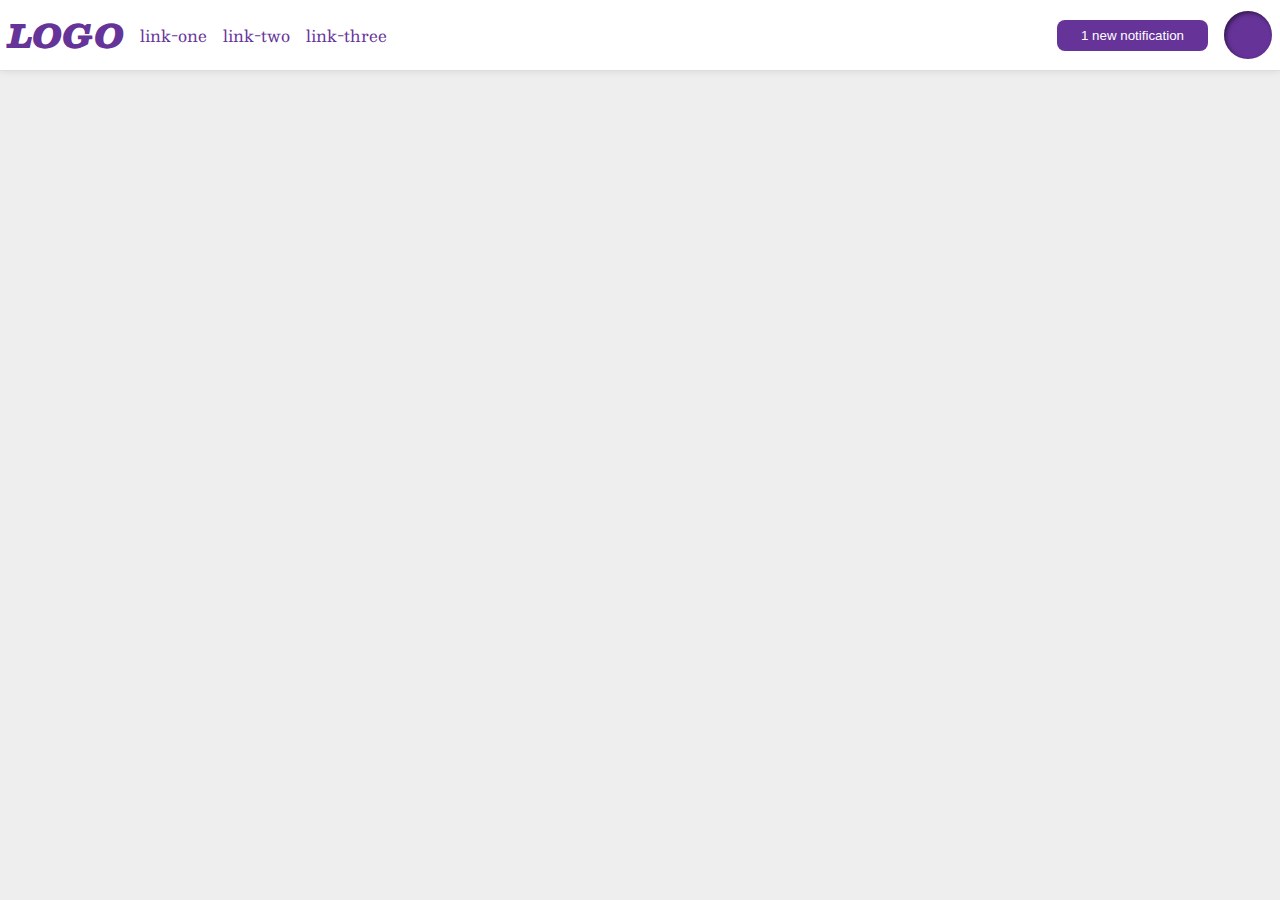
<file: foundations/flex/03-flex-header-2/index.html>
<!DOCTYPE html>
<html lang="en">
  <head>
    <meta charset="UTF-8" />
    <meta http-equiv="X-UA-Compatible" content="IE=edge" />
    <meta name="viewport" content="width=device-width, initial-scale=1.0" />
    <title>Flex Header 2</title>
    <link rel="stylesheet" href="style.css" />
  </head>
  <body>
    <div class="header">
      <div class="left-content">
        <div class="logo">LOGO</div>
        <ul class="links">
          <li><a href="https://google.com">link-one</a></li>
          <li><a href="https://google.com">link-two</a></li>
          <li><a href="https://google.com">link-three</a></li>
        </ul>
      </div>
      <div class="right-content">
        <button class="notifications">1 new notification</button>
        <div class="profile-image"></div>
      </div>
    </div>
  </body>
</html>
</file>
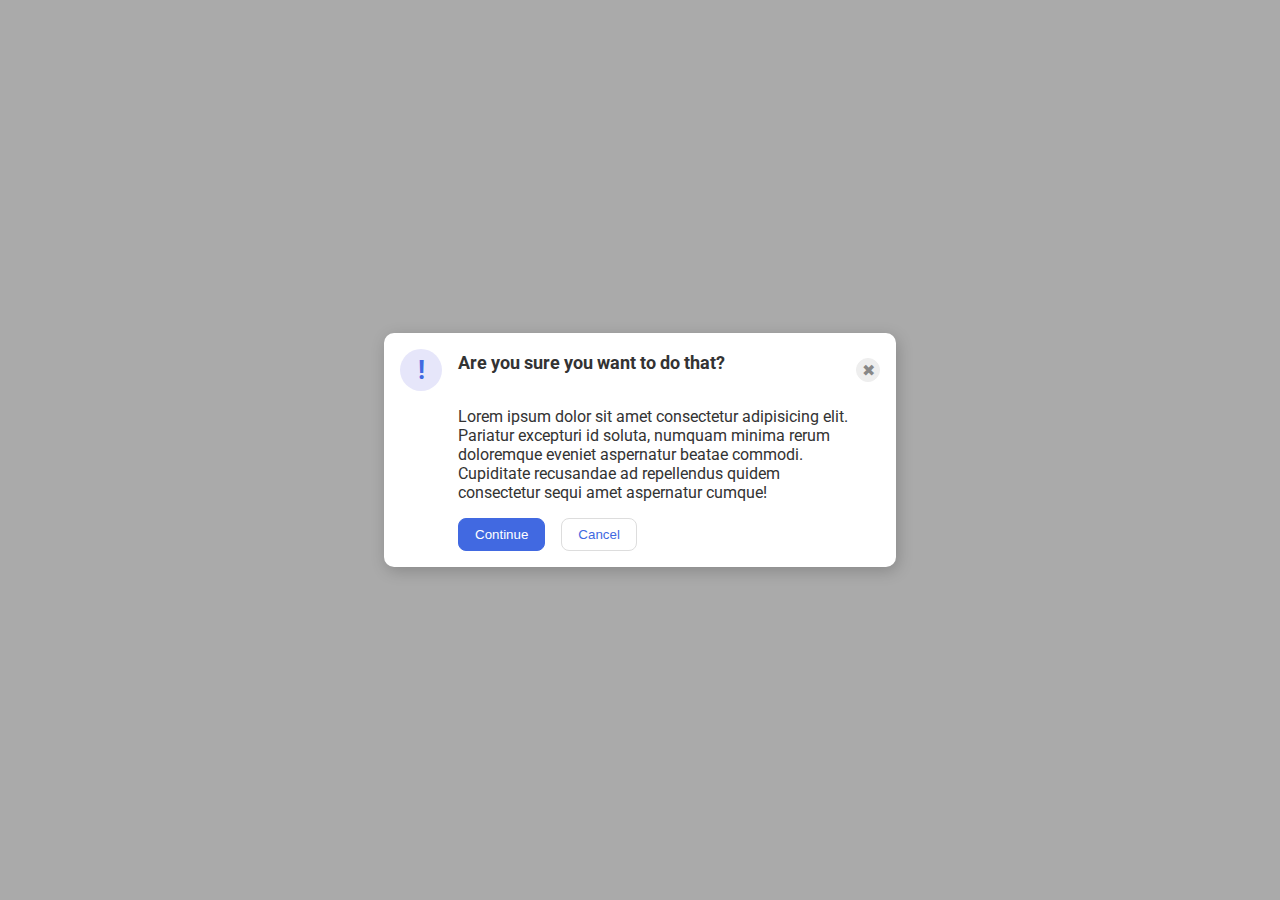
<file: foundations/flex/05-flex-modal/index.html>
<!DOCTYPE html>
<html lang="en">
  <head>
    <meta charset="UTF-8" />
    <meta http-equiv="X-UA-Compatible" content="IE=edge" />
    <meta name="viewport" content="width=device-width, initial-scale=1.0" />
    <link rel="stylesheet" href="style.css" />
    <title>Modal</title>
  </head>
  <body>
    <div class="modal">
      <div class="container">
        <div class="icon">!</div>
        <div class="header">Are you sure you want to do that?</div>
        <button class="close-button">✖</button>
      </div>
      <div class="text">
        <p>
          Lorem ipsum dolor sit amet consectetur adipisicing elit. Pariatur
          excepturi id soluta, numquam minima rerum doloremque eveniet
          aspernatur beatae commodi. Cupiditate recusandae ad repellendus quidem
          consectetur sequi amet aspernatur cumque!
        </p>
      </div>
      <div class="container">
        <button class="continue">Continue</button>
        <button class="cancel">Cancel</button>
      </div>
    </div>
  </body>
</html>
</file>
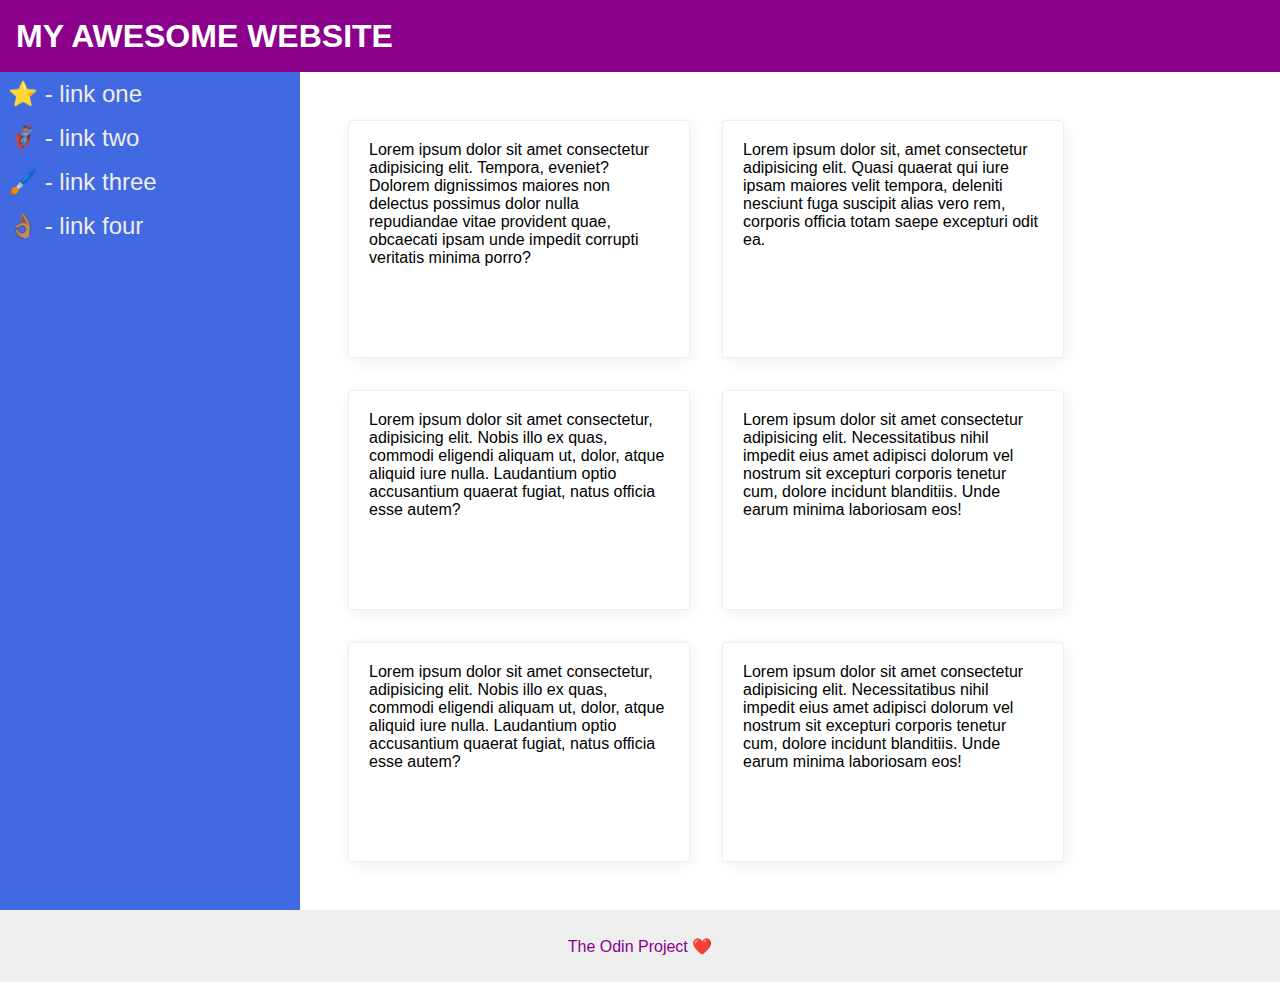
<file: foundations/flex/07-flex-layout-2/index.html>
<!DOCTYPE html>
<html lang="en">
  <head>
    <meta charset="UTF-8" />
    <meta http-equiv="X-UA-Compatible" content="IE=edge" />
    <meta name="viewport" content="width=device-width, initial-scale=1.0" />
    <title>The Holy Grail</title>
    <link rel="stylesheet" href="style.css" />
  </head>
  <body>
    <div class="whole-page">
      <div class="header">MY AWESOME WEBSITE</div>
      <div class="content">
        <div class="sidebar">
          <div class="content1">
            <ul>
              <li><a href="#">⭐ - link one</a></li>
              <li><a href="#">🦸🏽‍♂️ - link two</a></li>
              <li><a href="#">🖌️ - link three</a></li>
              <li><a href="#">👌🏽 - link four</a></li>
            </ul>
          </div>
        </div>
        <div class="cards">
          <div class="card">
            Lorem ipsum dolor sit amet consectetur adipisicing elit. Tempora,
            eveniet? Dolorem dignissimos maiores non delectus possimus dolor
            nulla repudiandae vitae provident quae, obcaecati ipsam unde impedit
            corrupti veritatis minima porro?
          </div>
          <div class="card">
            Lorem ipsum dolor sit, amet consectetur adipisicing elit. Quasi
            quaerat qui iure ipsam maiores velit tempora, deleniti nesciunt fuga
            suscipit alias vero rem, corporis officia totam saepe excepturi odit
            ea.
          </div>
          <div class="card">
            Lorem ipsum dolor sit amet consectetur, adipisicing elit. Nobis illo
            ex quas, commodi eligendi aliquam ut, dolor, atque aliquid iure
            nulla. Laudantium optio accusantium quaerat fugiat, natus officia
            esse autem?
          </div>
          <div class="card">
            Lorem ipsum dolor sit amet consectetur adipisicing elit.
            Necessitatibus nihil impedit eius amet adipisci dolorum vel nostrum
            sit excepturi corporis tenetur cum, dolore incidunt blanditiis. Unde
            earum minima laboriosam eos!
          </div>
          <div class="card">
            Lorem ipsum dolor sit amet consectetur, adipisicing elit. Nobis illo
            ex quas, commodi eligendi aliquam ut, dolor, atque aliquid iure
            nulla. Laudantium optio accusantium quaerat fugiat, natus officia
            esse autem?
          </div>
          <div class="card">
            Lorem ipsum dolor sit amet consectetur adipisicing elit.
            Necessitatibus nihil impedit eius amet adipisci dolorum vel nostrum
            sit excepturi corporis tenetur cum, dolore incidunt blanditiis. Unde
            earum minima laboriosam eos!
          </div>
        </div>
      </div>
      <div class="footer">The Odin Project ❤️</div>
    </div>
  </body>
</html>
</file>
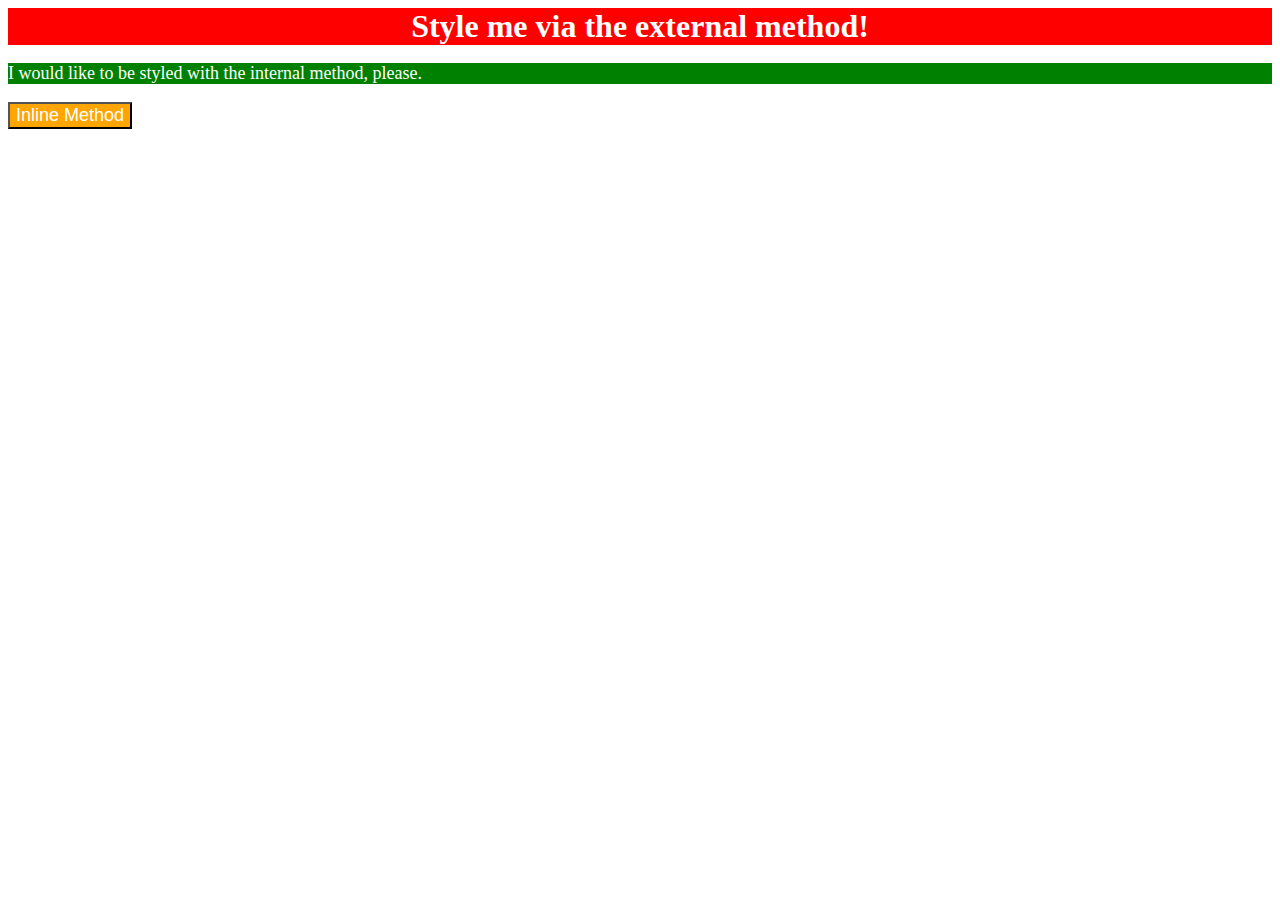
<file: foundations/intro-to-css/01-css-methods/index.html>
<!DOCTYPE html>
<html lang="en">
  <head>
    <meta charset="UTF-8" />
    <meta http-equiv="X-UA-Compatible" content="IE=edge" />
    <meta name="viewport" content="width=device-width, initial-scale=1.0" />
    <title>Methods for Adding CSS</title>
    <link rel="stylesheet" href="style.css" />
    <style>
      p {
        background-color: green;
        color: white;
        font-size: 18px;
      }
    </style>
  </head>
  <body>
    <div>Style me via the external method!</div>
    <p>I would like to be styled with the internal method, please.</p>
    <button style="background-color: orange; color: white; font-size: 18px">
      Inline Method
    </button>
  </body>
</html>
</file>
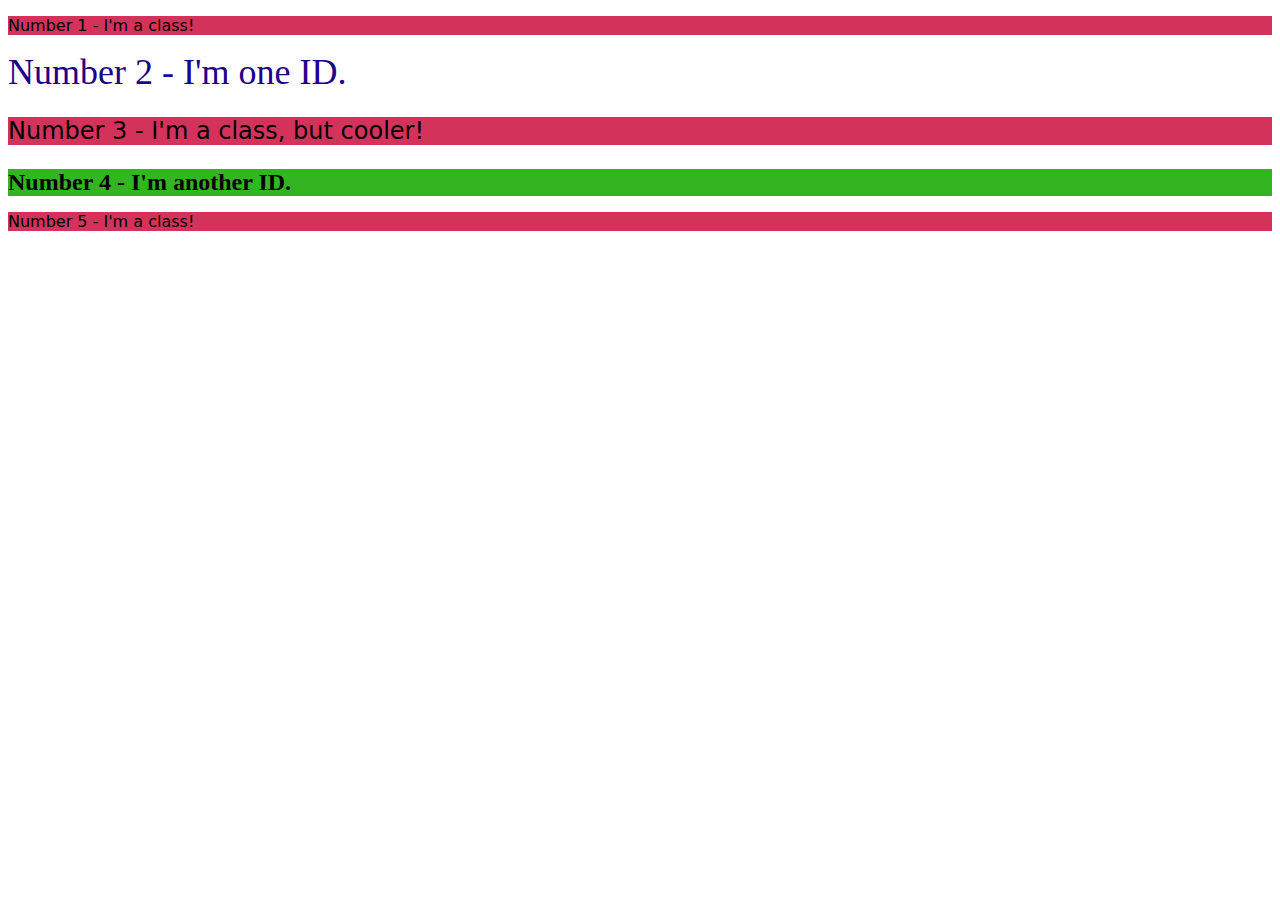
<file: foundations/intro-to-css/02-class-id-selectors/index.html>
<!DOCTYPE html>
<html lang="en">
  <head>
    <meta charset="UTF-8" />
    <meta http-equiv="X-UA-Compatible" content="IE=edge" />
    <meta name="viewport" content="width=device-width, initial-scale=1.0" />
    <title>Class and ID Selectors</title>
    <link rel="stylesheet" href="style.css" />
  </head>
  <body>
    <p class="red-box">Number 1 - I'm a class!</p>
    <div id="blue-frame">Number 2 - I'm one ID.</div>
    <p class="red-box size-box">Number 3 - I'm a class, but cooler!</p>
    <div id="green-box" class="size-box">Number 4 - I'm another ID.</div>
    <p class="red-box">Number 5 - I'm a class!</p>
  </body>
</html>
</file>
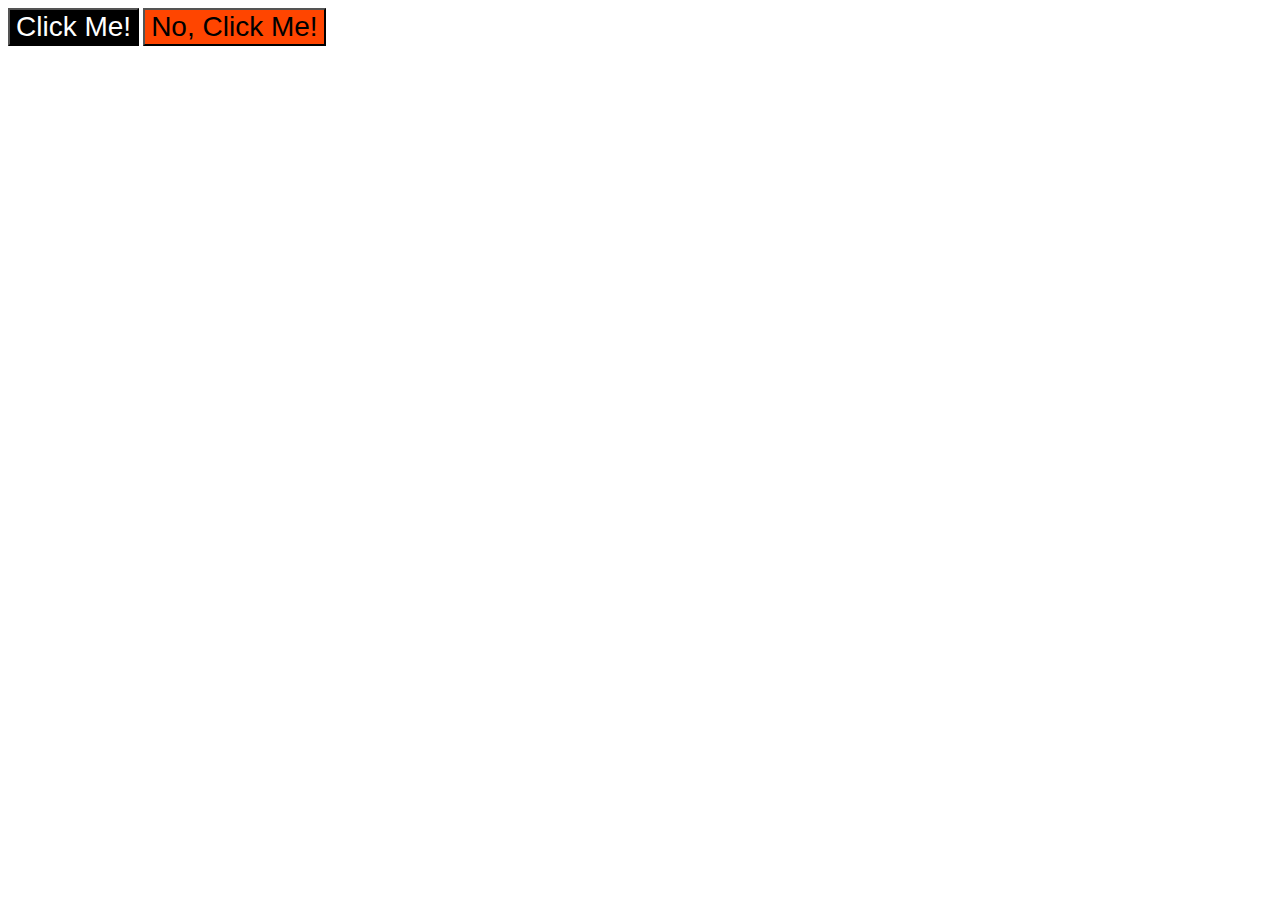
<file: foundations/intro-to-css/03-grouping-selectors/index.html>
<!DOCTYPE html>
<html lang="en">
  <head>
    <meta charset="UTF-8" />
    <meta http-equiv="X-UA-Compatible" content="IE=edge" />
    <meta name="viewport" content="width=device-width, initial-scale=1.0" />
    <title>Grouping Selectors</title>
    <link rel="stylesheet" href="style.css" />
  </head>
  <body>
    <button class="black-button font-adjustment">Click Me!</button>
    <button class="yellow-button font-adjustment">No, Click Me!</button>
  </body>
</html>
</file>
<file: foundations/flex/03-flex-header-2/style.css>
/* this is some magical font-importing.  
you'll learn about it later. */
@import url("https://fonts.googleapis.com/css2?family=Besley:ital,wght@0,400;1,900&display=swap");

body {
  margin: 0;
  background: #eee;
  font-family: Besley, serif;
}

.header {
  background: white;
  border-bottom: 1px solid #ddd;
  box-shadow: 0 0 8px rgba(0, 0, 0, 0.1);
  display: flex;
  padding: 8px;
  justify-content: space-between;
  align-items: center;
}

.left-content,
.right-content {
  display: flex;
  align-items: center;
  gap: 16px;
}

.right-content {
  margin-left: auto;
}

.profile-image {
  background: rebeccapurple;
  box-shadow: inset 2px 2px 4px rgba(0, 0, 0, 0.5);
  border-radius: 50%;
  width: 48px;
  height: 48px;
}

.logo {
  color: rebeccapurple;
  font-size: 32px;
  font-weight: 900;
  font-style: italic;
}

button {
  border: none;
  border-radius: 8px;
  background: rebeccapurple;
  color: white;
  padding: 8px 24px;
}

a {
  /* this removes the line under our links */
  text-decoration: none;
  color: rebeccapurple;
}

ul {
  list-style-type: none;
  display: flex;
  margin: 0;
  padding: 0;
  gap: 16px;
}
</file>
<file: foundations/flex/05-flex-modal/style.css>
@import url("https://fonts.googleapis.com/css2?family=Roboto:wght@400;700&display=swap");

html,
body {
  height: 100%;
}

body {
  font-family: Roboto, sans-serif;
  margin: 0;
  background: #aaa;
  color: #333;
  /* I'll give you this one for free lol */
  display: flex;
  align-items: center;
  justify-content: center;
}

.modal {
  background: white;
  width: 480px;
  border-radius: 10px;
  box-shadow: 2px 4px 16px rgba(0, 0, 0, 0.2);
  padding: 16px;
  gap: 16px;
}

.container {
  display: flex;
  align-items: center;
  justify-content: space-between;
  font-size: 18px;
  gap: 16px;
  flex-wrap: wrap;
}

.header {
  font-weight: bold;
  margin-bottom: 16px;
}

.text {
  margin-bottom: 16px;
  max-width: 400px;
  margin-left: 58px;
}

.icon {
  color: royalblue;
  font-size: 26px;
  font-weight: 700;
  background: lavender;
  width: 42px;
  height: 42px;
  border-radius: 50%;
  display: flex;
  align-items: center;
  justify-content: center;
  flex-shrink: 0;
}

.close-button {
  background: #eee;
  border-radius: 50%;
  color: #888;
  font-weight: 400;
  font-size: 16px;
  height: 24px;
  width: 24px;
  display: flex;
  align-items: center;
  justify-content: center;
  border: 1px solid #eee;
  padding: 0;
  margin-left: auto;
}

button {
  cursor: pointer;
  padding: 8px 16px;
  border-radius: 8px;
}

button.continue {
  background: royalblue;
  border: 1px solid royalblue;
  color: white;
  margin-left: 58px;
}

button.cancel {
  background: white;
  border: 1px solid #ddd;
  color: royalblue;
  margin-right: auto;
}
</file>
<file: foundations/flex/07-flex-layout-2/style.css>
body {
  font-family: -apple-system, BlinkMacSystemFont, "Segoe UI", Roboto, Oxygen,
    Ubuntu, Cantarell, "Open Sans", "Helvetica Neue", sans-serif;
  margin: 0;
  min-height: 100vh;
  display: flex;
  flex-direction: column;
  flex: 1;
}

a {
  text-decoration: none;
  color: #eee;
  font-size: 24px;
}

ul {
  list-style-type: none;
  display: flex;
  flex-direction: column;
  margin: 0;
  padding: 0;
}

li {
  padding: 8px;
}

.header {
  height: 72px;
  background: darkmagenta;
  color: white;
  font-size: 32px;
  font-weight: 900;
  padding: 0 16px;
  display: flex;
  align-items: center;
}

.content {
  display: flex;
}

.cards {
  display: flex;
  flex-wrap: wrap;
  gap: 32px;
  padding: 48px;
}

.footer {
  height: 72px;
  background: #eee;
  color: darkmagenta;
  display: flex;
  align-items: center;
  justify-content: center;
}

.sidebar {
  width: 300px;
  background: royalblue;
  box-sizing: border-box;
  list-style: none;
  display: flex;
  flex-shrink: 0;
  padding: 16;
}

.card {
  border: 1px solid #eee;
  box-shadow: 2px 4px 16px rgba(0, 0, 0, 0.06);
  border-radius: 4px;
  max-width: 300px;
  padding: 20px;
  padding-bottom: 90px;
  display: flex;
}
</file>
<file: foundations/intro-to-css/01-css-methods/style.css>
div {
  background-color: red;
  color: white;
  font-size: 32px;
  text-align: center;
  font-weight: bold;
}
</file>
<file: foundations/intro-to-css/02-class-id-selectors/style.css>
.red-box {
  background-color: rgb(211, 51, 91);
  font-family: Verdana, "DejaVu Sans", sans-serif;
}

#blue-frame {
  color: rgb(30, 0, 139);
  font-size: 36px;
}

.size-box {
  font-size: 24px;
}

#green-box {
  background-color: rgb(50, 181, 33);
  font-weight: bold;
}
</file>
<file: foundations/intro-to-css/03-grouping-selectors/style.css>
.font-adjustment {
  font-size: 28px;
  font-family: helvetica, "Times New Roman", sans-serif;
}

.black-button {
  background-color: black;
  color: white;
}

.yellow-button {
  background-color: orangered;
  color: black;
}
</file>
